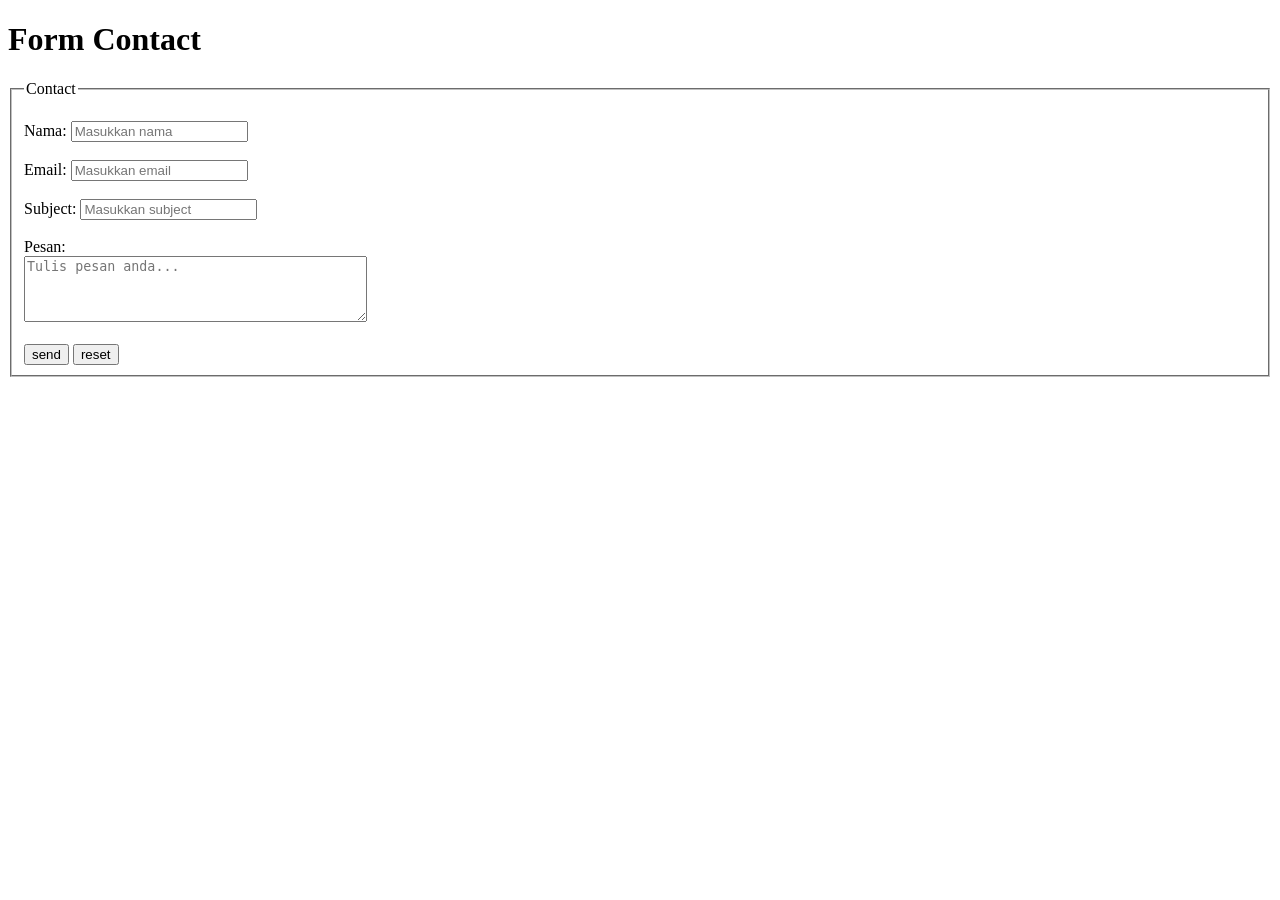
<file: contact.html>
<!DOCTYPE html>
<html lang="en">
<head>
  <meta charset="UTF-8">
  <meta name="viewport" content="width=device-width, initial-scale=1.0">
  <title>Document</title>
</head>
<body>
  <h1>Form Contact</h1>
  <form>
    <fieldset>
      <legend>Contact</legend><br>
      <label for="Nama">Nama:</label>
      <input type="text" name="nama" placeholder="Masukkan nama"><br><br>

      <label for="Email">Email:</label>
      <input type="email" name="email" placeholder="Masukkan email"><br><br>

      <label for="Subject">Subject:</label>
      <input type="subject" name="subject" placeholder="Masukkan subject"><br><br>

      <label for="Pesan">Pesan:</label><br>
      <textarea id="Pesan" name="Pesan" rows="4" cols="40" placeholder="Tulis pesan anda..." required></textarea><br><br>

      <input type="submit" value="send" formaction="table.html">
      <input type="reset" value="reset">

    </fieldset>
  </form>
</body>
</html>
</file>
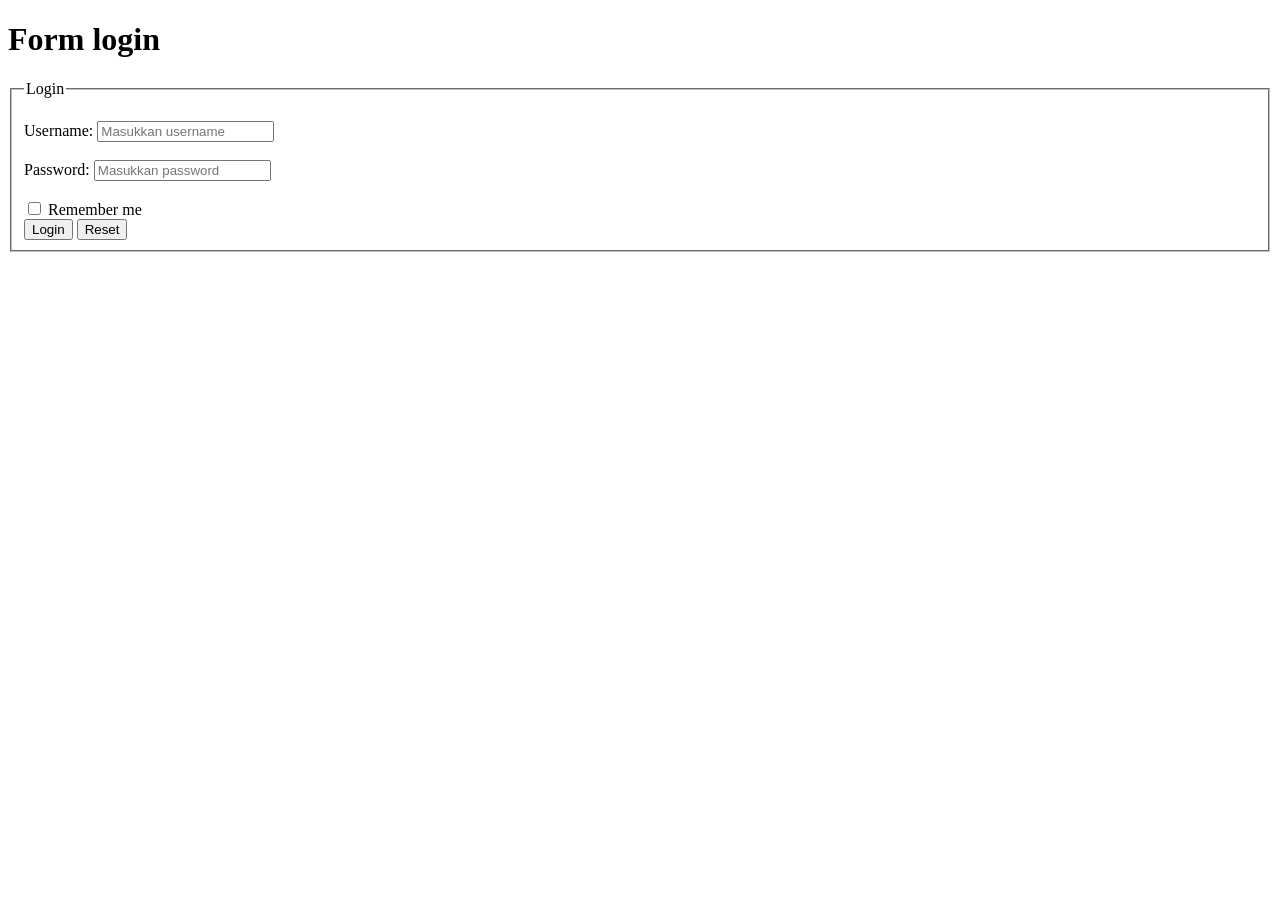
<file: formlogin.html>
<!DOCTYPE html>
<html lang="en">
<head>
  <meta charset="UTF-8">
  <meta name="viewport" content="width=device-width, initial-scale=1.0">
  <title>Document</title>
</head>
<body>
  <h1>Form login</h1>
  <form action="from.html">
    <fieldset>
      <legend>Login</legend><br>
      <label for="username">Username:</label>
      <input for="username" id="username" name="username" placeholder="Masukkan username"/> <br><br>
      <label for="password">Password:</label> 
      <input for="password" id="password" name="password" placeholder="Masukkan password"/> <br><br>
      <input type="checkbox" id="Remember me" name="Remember me" value="Remember me"/>
      <label for="Remember me">Remember me</label> <br>
      <input type="submit" value="Login" formaction="table.html">
      <input type="reset" value="Reset"> <br>
    </fieldset>
  </form>
</body>
</html>
</file>
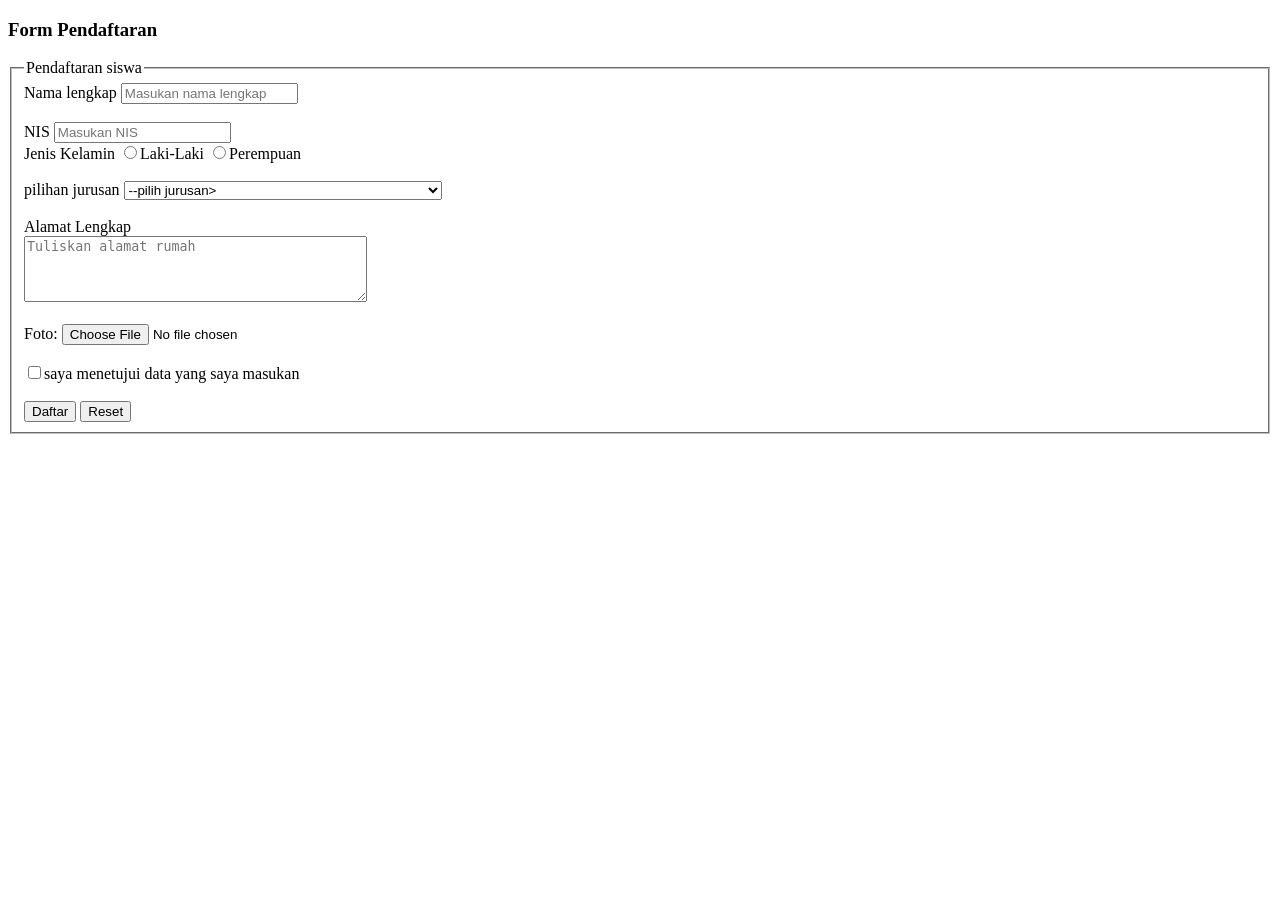
<file: pendaftaran.html>
<!DOCTYPE html>
<html lang="en">
<head>
  <meta charset="UTF-8">
  <meta name="viewport" content="width=device-width, initial-scale=1.0">
  <title>Form PEndaftaran</title>
</head>
<body>
  <h3>Form Pendaftaran</h3>
  <form>
    <fieldset>
      <legend>Pendaftaran siswa</legend>
      <label for="name"> Nama lengkap</label>
      <input type="text" id="NIS" name="NIS" placeholder="Masukan nama lengkap" required><br><br>

      <label for="NIS">NIS</label>
      <input type="text" id="NIS" name="NIS" placeholder="Masukan NIS" required><br>

      <label>Jenis Kelamin</label>
      <input type="radio" name="jk" value="L">Laki-Laki
      <input type="radio" name="jk" value="P">Perempuan<br><br>

      <label for="jurusan">pilihan jurusan</label>
      <select id="jurusan" name="jurusan" required>
        <option value="">--pilih jurusan></option>
        <option value="TSM">Teknik Sepeda Motor [TSM]</option>
        <option value="PPLG">Perkembangan Perangkat Lunak dan Gim [PPLG]</option>
        <option value="TKJ">Teknik Komputer & Jaringan</option>
      </select><br><br>

      <label for="Alamat">Alamat Lengkap</label><br>
      <textarea name="Alamat" id="Alamat" rows="4" cols="40" placeholder="Tuliskan alamat rumah"></textarea><br><br>

      <label>Foto:</label>
      <input type="file" name="Choose image" accept="image"><br><br>
      <input type="checkbox" name="id" value="saya menetujui data yang saya masukan">saya menetujui data yang saya masukan<br><br>

      <input type="submit" value="Daftar" formaction="table.html">
      <input type="reset" value="Reset">
      
    </fieldset>
  </form>
</body>
</html>
</file>
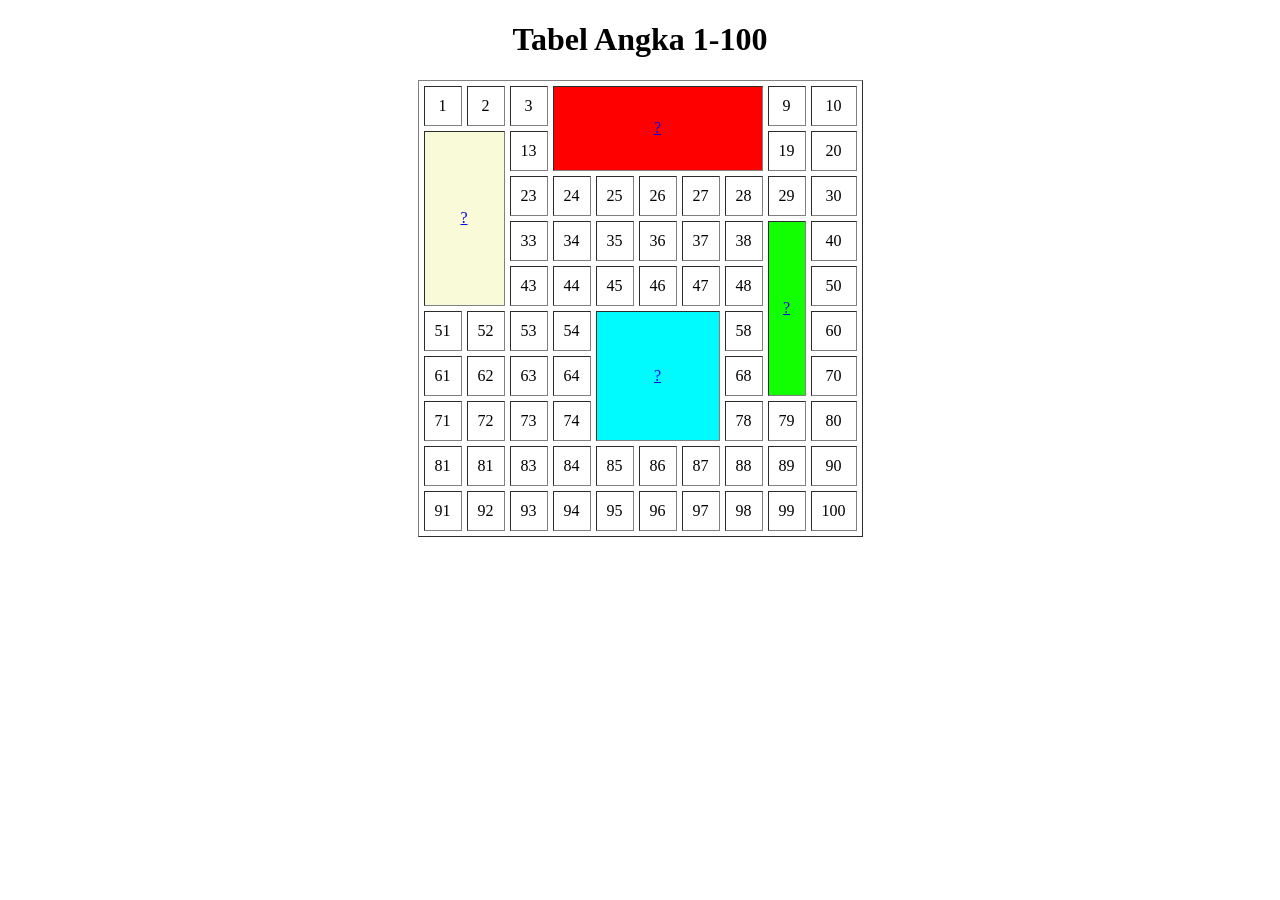
<file: table.html>
<!DOCTYPE html>
<html lang="en">
<head>
  <meta charset="UTF-8">
  <meta name="viewport" content="width=device-width, initial-scale=1.0">
  <title>Tabel Angka</title>
</head>
<body>
  <h1 style="text-align: center;">Tabel Angka 1-100</h1>
  <table border="1" width="5" cellpadding="10" cellspacing="5" align="center" style="text-align: center;">
    <tr>
      <td>1</td>
      <td>2</td>
      <td>3</td>
      <td colspan="5" rowspan="2" style="background-color: rgb(255, 0, 0);"><a href="formlogin.html">?</a></td>
      <td>9</td>
      <td>10</td>
    </tr>
    <tr>
      <td colspan="2" rowspan="4" style="background-color: rgb(249, 250, 215);"><a href="contact.html">?</a></td>
      <td>13</td>
      <td>19</td>
      <td>20</td>
    </tr>
    <tr>
      <td>23</td>
      <td>24</td>
      <td>25</td>
      <td>26</td>
      <td>27</td>
      <td>28</td>
      <td>29</td>
      <td>30</td>
    </tr>
    <tr>
      <td>33</td>
      <td>34</td>
      <td>35</td>
      <td>36</td>
      <td>37</td>
      <td>38</td>
      <td rowspan="4" style="background-color: rgb(17, 255, 0);"><a href="pendaftaran.html">?</a></td>
      <td>40</td>
    </tr>
    <tr>
      <td>43</td>
      <td>44</td>
      <td>45</td>
      <td>46</td>
      <td>47</td>
      <td>48</td>
      <td>50</td>
    </tr>
    <tr>
      <td>51</td>
      <td>52</td>
      <td>53</td>
      <td>54</td>
      <td colspan="3" rowspan="3" style="background-color: rgb(0, 251, 255);"><a href="url.html">?</a></td>
      <td>58</td>
      <td>60</td>
    </tr>
    <tr>
      <td>61</td>
      <td>62</td>
      <td>63</td>
      <td>64</td>
      <td>68</td>
      <td>70</td>
    </tr>
    <tr>
      <td>71</td>
      <td>72</td>
      <td>73</td>
      <td>74</td>
      <td>78</td>
      <td>79</td>
      <td>80</td>
    </tr>
    <tr>
      <td>81</td>
      <td>81</td>
      <td>83</td>
      <td>84</td>
      <td>85</td>
      <td>86</td>
      <td>87</td>
      <td>88</td>
      <td>89</td>
      <td>90</td>
    </tr>
    <tr>
      <td>91</td>
      <td>92</td>
      <td>93</td>
      <td>94</td>
      <td>95</td>
      <td>96</td>
      <td>97</td>
      <td>98</td>
      <td>99</td>
      <td>100</td>
    </tr>
  </table>
</body>
</html>
</file>
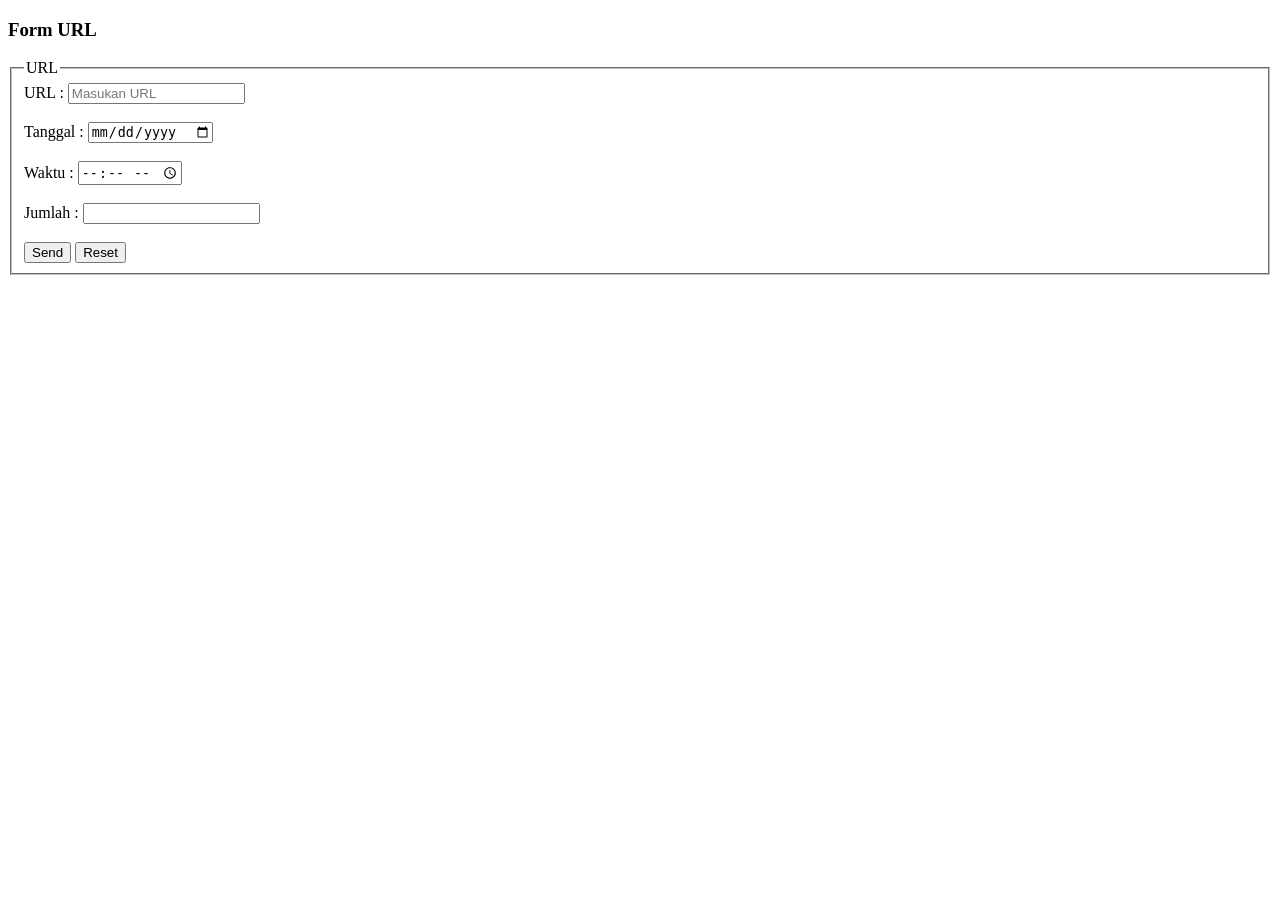
<file: url.html>
<!DOCTYPE html>
<html lang="en">
<head>
  <meta charset="UTF-8">
  <meta name="viewport" content="width=device-width, initial-scale=1.0">
  <title>Form URL</title>
</head>
<body>
  <h3>Form URL</h3>
  <form>
    <fieldset>
      <legend>URL</legend>
      <label for="URL">URL :</label>
      <input type="url" name="website" placeholder="Masukan URL"><br><br>

      <label>Tanggal :</label>
      <input type="date" name="Tanggal"><br><br>

      <label>Waktu :</label>
      <input type="time" name="jam"><br><br>

      <label>Jumlah :</label>
      <input type="text" name="jumplah"><br><br>

      <input type="submit" value="Send" formaction="table.html">
      <input type="reset" value="Reset">
    </fieldset>
  </form>
</body>
</html>
</file>
